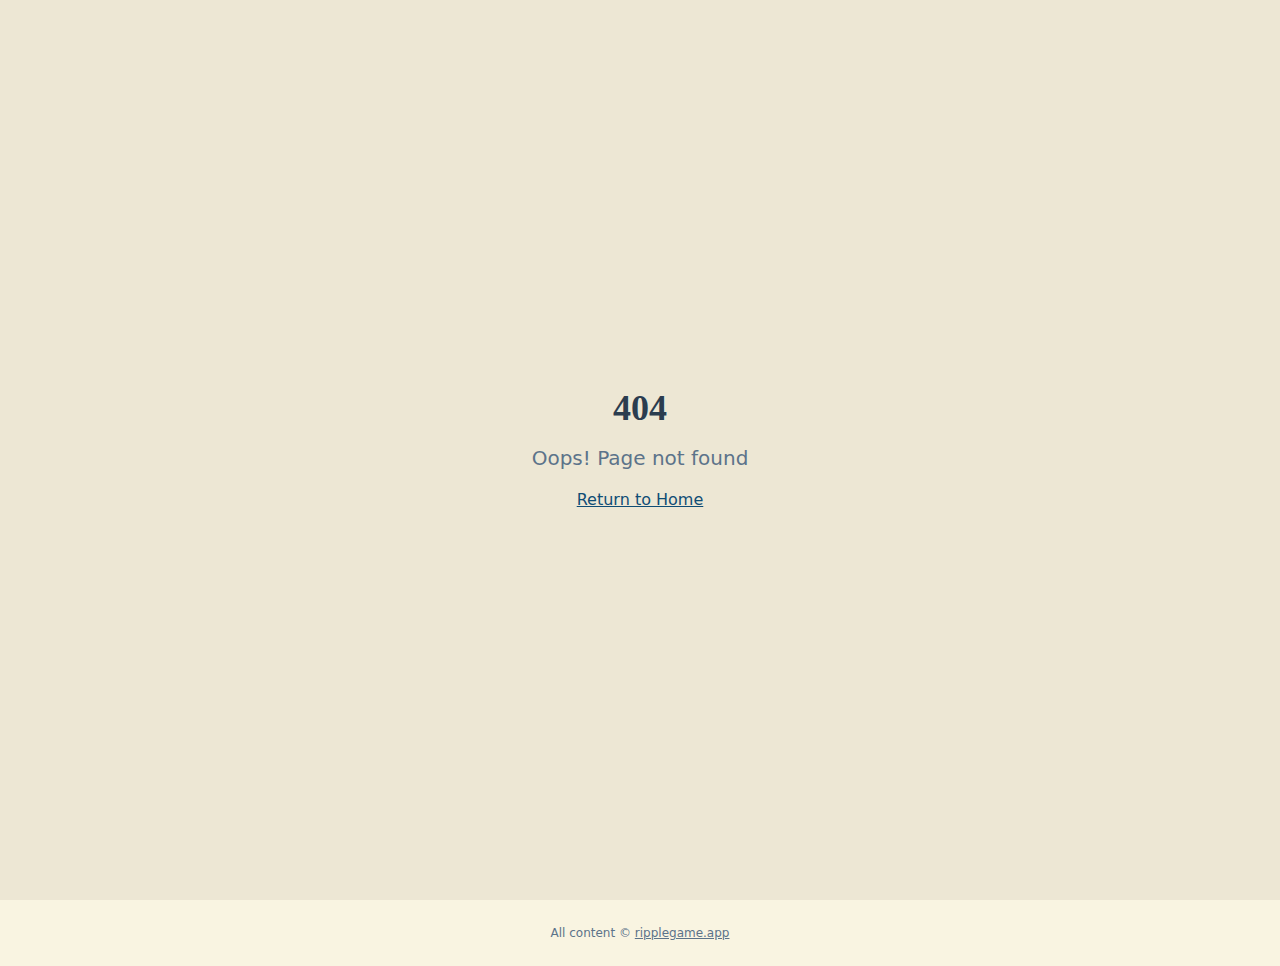
<file: index.html>
<!doctype html>
<html lang="en">
  <head>
    <meta http-equiv="content-type" content="text/html; charset=UTF-8" />
    <meta charset="UTF-8" />
    <link
      rel="icon"
      href="data:image/svg+xml,&lt;svg xmlns='http://www.w3.org/2000/svg' viewBox='0 0 100 100'&gt;&lt;text y='.9em' font-size='90'&gt;%F0%9F%8C%8A&lt;/text&gt;&lt;/svg&gt;"
    />
    <meta name="viewport" content="width=device-width, initial-scale=1.0" />
    <title>Ripple - Daily Cause &amp; Effect Puzzle Game</title>
    <script>
      // GitHub Pages SPA redirect handler
      (function(){
        var redirect = sessionStorage.redirect;
        delete sessionStorage.redirect;
        if (redirect && redirect !== location.href) {
          history.replaceState(null, null, redirect);
        }
      })();
    </script>
    <script>
      // Level selector - intercept Date to load specific puzzles
      (function() {
        const params = new URLSearchParams(window.location.search);
        const level = parseInt(params.get('level'), 10);

        if (level && level > 0) {
          const OriginalDate = Date;
          const baseDate = new OriginalDate('2024-01-01T12:00:00');
          const targetDate = new OriginalDate(baseDate.getTime() + (level - 1) * 24 * 60 * 60 * 1000);

          window.Date = function(...args) {
            if (args.length === 0) {
              return new OriginalDate(targetDate);
            }
            return new OriginalDate(...args);
          };
          window.Date.prototype = OriginalDate.prototype;
          window.Date.now = function() { return targetDate.getTime(); };
          window.Date.parse = OriginalDate.parse;
          window.Date.UTC = OriginalDate.UTC;
        }

        // Add level selector UI after page loads
        window.addEventListener('DOMContentLoaded', function() {
          const currentLevel = level || getCurrentDayNumber();

          function getCurrentDayNumber() {
            const start = new Date('2024-01-01');
            const now = new Date();
            return Math.floor((now - start) / (1000 * 60 * 60 * 24)) + 1;
          }

          // Find the #736 element and replace it with our selector
          const MAX_LEVEL = 40;
          const levelDisplay = document.querySelector('.text-xs.text-muted-foreground');
          if (levelDisplay) {
            const container = document.createElement('div');
            container.className = 'level-selector-inline';
            container.innerHTML = `
              <style>
                .level-selector-inline {
                  display: flex;
                  align-items: center;
                  gap: 4px;
                }
                .level-selector-inline input {
                  width: 50px;
                  padding: 2px 4px;
                  border: 1px solid hsl(var(--border));
                  border-radius: 4px;
                  font-size: 12px;
                  text-align: center;
                  background: hsl(var(--background));
                  color: hsl(var(--muted-foreground));
                  transition: border-color 0.2s;
                  -moz-appearance: textfield;
                }
                .level-selector-inline input::-webkit-outer-spin-button,
                .level-selector-inline input::-webkit-inner-spin-button {
                  -webkit-appearance: none;
                  margin: 0;
                }
                .level-selector-inline input:focus {
                  outline: none;
                  border-color: hsl(var(--primary));
                  color: hsl(var(--foreground));
                }
                .level-selector-inline input.invalid {
                  border-color: #ef4444;
                  color: #ef4444;
                }
                .level-selector-inline button {
                  padding: 2px 8px;
                  background: hsl(var(--primary));
                  color: hsl(var(--primary-foreground));
                  border: none;
                  border-radius: 4px;
                  font-size: 11px;
                  font-weight: 500;
                  cursor: pointer;
                  transition: opacity 0.2s, background 0.2s;
                }
                .level-selector-inline button:hover:not(:disabled) {
                  opacity: 0.8;
                }
                .level-selector-inline button:disabled {
                  background: hsl(var(--muted));
                  color: hsl(var(--muted-foreground));
                  cursor: not-allowed;
                }
                .level-selector-inline .hash {
                  color: hsl(var(--muted-foreground));
                  font-size: 12px;
                }
              </style>
              <span class="hash">#</span>
              <input type="number" id="level-input" min="1" max="${MAX_LEVEL}" value="${Math.min(currentLevel, MAX_LEVEL)}" />
              <button id="go-level">Go</button>
            `;
            levelDisplay.replaceWith(container);

            // Validate input on change
            const input = document.getElementById('level-input');
            const goBtn = document.getElementById('go-level');

            function validateLevel() {
              const val = parseInt(input.value, 10);
              const isInvalid = !val || val < 1 || val > MAX_LEVEL;
              input.classList.toggle('invalid', isInvalid);
              goBtn.disabled = isInvalid;
            }

            input.addEventListener('input', validateLevel);
            validateLevel();
          }

          // Style "View next puzzle!" as a blue button and make it clickable
          const nextPuzzleStyle = document.createElement('style');
          nextPuzzleStyle.textContent = `
            .next-puzzle-btn {
              display: inline-block;
              padding: 12px 24px;
              background: hsl(var(--primary));
              color: hsl(var(--primary-foreground));
              border: none;
              border-radius: 8px;
              font-size: 16px;
              font-weight: 600;
              cursor: pointer;
              transition: opacity 0.2s, transform 0.2s;
              text-decoration: none;
            }
            .next-puzzle-btn:hover {
              opacity: 0.9;
              transform: translateY(-1px);
            }
            .next-puzzle-btn:active {
              transform: translateY(0);
            }
          `;
          document.head.appendChild(nextPuzzleStyle);

          // Watch for "View next puzzle!" text and convert to button
          const observer = new MutationObserver(function(mutations) {
            const nextPuzzleText = Array.from(document.querySelectorAll('p')).find(
              p => p.textContent.trim() === 'View next puzzle!'
            );
            if (nextPuzzleText && !nextPuzzleText.dataset.converted) {
              nextPuzzleText.dataset.converted = 'true';
              const params = new URLSearchParams(window.location.search);
              const currentLvl = parseInt(params.get('level'), 10) || getCurrentDayNumber();
              const nextLevel = currentLvl + 1;

              // Check if we're at the last puzzle
              if (currentLvl >= MAX_LEVEL) {
                nextPuzzleText.textContent = 'No more puzzles!';
              } else {
                const btn = document.createElement('a');
                btn.href = '?level=' + nextLevel;
                btn.className = 'next-puzzle-btn';
                btn.textContent = 'Next Puzzle';
                btn.addEventListener('click', function(e) {
                  e.preventDefault();
                  try {
                    const state = JSON.parse(localStorage.getItem('ripple-game-state') || '{}');
                    const hasSeenTutorial = state.hasSeenTutorial;
                    localStorage.setItem('ripple-game-state', JSON.stringify({ hasSeenTutorial }));
                  } catch(err) {
                    localStorage.removeItem('ripple-game-state');
                  }
                  window.location.href = '?level=' + nextLevel;
                });

                nextPuzzleText.replaceWith(btn);
              }
            }
          });
          observer.observe(document.body, { childList: true, subtree: true });

          // Add footer - use setTimeout to wait for React to finish rendering
          setTimeout(function() {
            const footerContainer = document.querySelector('.container.max-w-lg') || document.querySelector('.container') || document.getElementById('root');
            if (footerContainer) {
              const footer = document.createElement('footer');
              footer.innerHTML = `
                <style>
                  footer.copyright {
                    text-align: center;
                    padding: 24px 16px;
                    font-size: 12px;
                    color: hsl(var(--muted-foreground));
                  }
                  footer.copyright a {
                    color: inherit;
                    text-decoration: underline;
                  }
                  footer.copyright a:hover {
                    color: hsl(var(--foreground));
                  }
                </style>
                All content &copy; <a href="https://ripplegame.app" target="_blank">ripplegame.app</a>
              `;
              footer.className = 'copyright';
              footerContainer.appendChild(footer);
            }
          }, 100);

          const goBtn = document.getElementById('go-level');
          const levelInput = document.getElementById('level-input');

          if (goBtn && levelInput) {
            goBtn.addEventListener('click', function() {
              const newLevel = levelInput.value;
              if (newLevel && newLevel > 0) {
                // Preserve hasSeenTutorial flag when switching levels
                try {
                  const state = JSON.parse(localStorage.getItem('ripple-game-state') || '{}');
                  const hasSeenTutorial = state.hasSeenTutorial;
                  localStorage.setItem('ripple-game-state', JSON.stringify({ hasSeenTutorial }));
                } catch(e) {
                  localStorage.removeItem('ripple-game-state');
                }
                window.location.href = '?level=' + newLevel;
              }
            });

            levelInput.addEventListener('keypress', function(e) {
              if (e.key === 'Enter') {
                goBtn.click();
              }
            });
          }
        });
      })();
    </script>
    <meta
      name="description"
      content="Test your knowledge of history's domino effects. Predict what happened next in famous historical events. New puzzle every day!"
    />
    <meta name="author" content="Ripple Game" />
    <meta
      name="keywords"
      content="puzzle game, history game, daily puzzle, cause and effect, trivia, educational game"
    />
    <link rel="canonical" href="https://ripplegame.app/" />

    <!-- Open Graph / Facebook -->
    <meta
      property="og:title"
      content="Ripple - Daily Cause &amp; Effect Puzzle"
    />
    <meta
      property="og:description"
      content="Trace the domino effect of historical events. Test your knowledge and predict what happened next. New puzzle every day!"
    />
    <meta property="og:type" content="website" />
    <meta property="og:url" content="https://ripplegame.app/" />
    <meta property="og:image" content="https://ripplegame.app/og-image.png" />
    <meta property="og:site_name" content="Ripple" />

    <!-- Twitter -->
    <meta name="twitter:card" content="summary_large_image" />
    <meta
      name="twitter:title"
      content="Ripple - Daily Cause &amp; Effect Puzzle"
    />
    <meta
      name="twitter:description"
      content="Trace the domino effect of historical events. New puzzle every day!"
    />
    <meta name="twitter:image" content="https://ripplegame.app/og-image.png" />
    <script
      type="module"
      crossorigin=""
      src="Ripple%20-%20Daily%20Cause%20&amp;%20Effect%20Puzzle%20Game_files/index-B2aU9M_o.js"
    ></script>
    <link
      rel="stylesheet"
      crossorigin=""
      href="Ripple%20-%20Daily%20Cause%20&amp;%20Effect%20Puzzle%20Game_files/index-1XLbNvcA.css"
    />
    <style type="text/css">
      :where(html[dir="ltr"]),
      :where([data-sonner-toaster][dir="ltr"]) {
        --toast-icon-margin-start: -3px;
        --toast-icon-margin-end: 4px;
        --toast-svg-margin-start: -1px;
        --toast-svg-margin-end: 0px;
        --toast-button-margin-start: auto;
        --toast-button-margin-end: 0;
        --toast-close-button-start: 0;
        --toast-close-button-end: unset;
        --toast-close-button-transform: translate(-35%, -35%);
      }
      :where(html[dir="rtl"]),
      :where([data-sonner-toaster][dir="rtl"]) {
        --toast-icon-margin-start: 4px;
        --toast-icon-margin-end: -3px;
        --toast-svg-margin-start: 0px;
        --toast-svg-margin-end: -1px;
        --toast-button-margin-start: 0;
        --toast-button-margin-end: auto;
        --toast-close-button-start: unset;
        --toast-close-button-end: 0;
        --toast-close-button-transform: translate(35%, -35%);
      }
      :where([data-sonner-toaster]) {
        position: fixed;
        width: var(--width);
        font-family:
          ui-sans-serif,
          system-ui,
          -apple-system,
          BlinkMacSystemFont,
          Segoe UI,
          Roboto,
          Helvetica Neue,
          Arial,
          Noto Sans,
          sans-serif,
          Apple Color Emoji,
          Segoe UI Emoji,
          Segoe UI Symbol,
          Noto Color Emoji;
        --gray1: hsl(0, 0%, 99%);
        --gray2: hsl(0, 0%, 97.3%);
        --gray3: hsl(0, 0%, 95.1%);
        --gray4: hsl(0, 0%, 93%);
        --gray5: hsl(0, 0%, 90.9%);
        --gray6: hsl(0, 0%, 88.7%);
        --gray7: hsl(0, 0%, 85.8%);
        --gray8: hsl(0, 0%, 78%);
        --gray9: hsl(0, 0%, 56.1%);
        --gray10: hsl(0, 0%, 52.3%);
        --gray11: hsl(0, 0%, 43.5%);
        --gray12: hsl(0, 0%, 9%);
        --border-radius: 8px;
        box-sizing: border-box;
        padding: 0;
        margin: 0;
        list-style: none;
        outline: none;
        z-index: 999999999;
        transition: transform 0.4s ease;
      }
      :where([data-sonner-toaster][data-lifted="true"]) {
        transform: translateY(-10px);
      }
      @media (hover: none) and (pointer: coarse) {
        :where([data-sonner-toaster][data-lifted="true"]) {
          transform: none;
        }
      }
      :where([data-sonner-toaster][data-x-position="right"]) {
        right: var(--offset-right);
      }
      :where([data-sonner-toaster][data-x-position="left"]) {
        left: var(--offset-left);
      }
      :where([data-sonner-toaster][data-x-position="center"]) {
        left: 50%;
        transform: translate(-50%);
      }
      :where([data-sonner-toaster][data-y-position="top"]) {
        top: var(--offset-top);
      }
      :where([data-sonner-toaster][data-y-position="bottom"]) {
        bottom: var(--offset-bottom);
      }
      :where([data-sonner-toast]) {
        --y: translateY(100%);
        --lift-amount: calc(var(--lift) * var(--gap));
        z-index: var(--z-index);
        position: absolute;
        opacity: 0;
        transform: var(--y);
        filter: blur(0);
        touch-action: none;
        transition:
          transform 0.4s,
          opacity 0.4s,
          height 0.4s,
          box-shadow 0.2s;
        box-sizing: border-box;
        outline: none;
        overflow-wrap: anywhere;
      }
      :where([data-sonner-toast][data-styled="true"]) {
        padding: 16px;
        background: var(--normal-bg);
        border: 1px solid var(--normal-border);
        color: var(--normal-text);
        border-radius: var(--border-radius);
        box-shadow: 0 4px 12px #0000001a;
        width: var(--width);
        font-size: 13px;
        display: flex;
        align-items: center;
        gap: 6px;
      }
      :where([data-sonner-toast]:focus-visible) {
        box-shadow:
          0 4px 12px #0000001a,
          0 0 0 2px #0003;
      }
      :where([data-sonner-toast][data-y-position="top"]) {
        top: 0;
        --y: translateY(-100%);
        --lift: 1;
        --lift-amount: calc(1 * var(--gap));
      }
      :where([data-sonner-toast][data-y-position="bottom"]) {
        bottom: 0;
        --y: translateY(100%);
        --lift: -1;
        --lift-amount: calc(var(--lift) * var(--gap));
      }
      :where([data-sonner-toast]) :where([data-description]) {
        font-weight: 400;
        line-height: 1.4;
        color: inherit;
      }
      :where([data-sonner-toast]) :where([data-title]) {
        font-weight: 500;
        line-height: 1.5;
        color: inherit;
      }
      :where([data-sonner-toast]) :where([data-icon]) {
        display: flex;
        height: 16px;
        width: 16px;
        position: relative;
        justify-content: flex-start;
        align-items: center;
        flex-shrink: 0;
        margin-left: var(--toast-icon-margin-start);
        margin-right: var(--toast-icon-margin-end);
      }
      :where([data-sonner-toast][data-promise="true"])
        :where([data-icon])
        > svg {
        opacity: 0;
        transform: scale(0.8);
        transform-origin: center;
        animation: sonner-fade-in 0.3s ease forwards;
      }
      :where([data-sonner-toast]) :where([data-icon]) > * {
        flex-shrink: 0;
      }
      :where([data-sonner-toast]) :where([data-icon]) svg {
        margin-left: var(--toast-svg-margin-start);
        margin-right: var(--toast-svg-margin-end);
      }
      :where([data-sonner-toast]) :where([data-content]) {
        display: flex;
        flex-direction: column;
        gap: 2px;
      }
      [data-sonner-toast][data-styled="true"] [data-button] {
        border-radius: 4px;
        padding-left: 8px;
        padding-right: 8px;
        height: 24px;
        font-size: 12px;
        color: var(--normal-bg);
        background: var(--normal-text);
        margin-left: var(--toast-button-margin-start);
        margin-right: var(--toast-button-margin-end);
        border: none;
        cursor: pointer;
        outline: none;
        display: flex;
        align-items: center;
        flex-shrink: 0;
        transition:
          opacity 0.4s,
          box-shadow 0.2s;
      }
      :where([data-sonner-toast]) :where([data-button]):focus-visible {
        box-shadow: 0 0 0 2px #0006;
      }
      :where([data-sonner-toast]) :where([data-button]):first-of-type {
        margin-left: var(--toast-button-margin-start);
        margin-right: var(--toast-button-margin-end);
      }
      :where([data-sonner-toast]) :where([data-cancel]) {
        color: var(--normal-text);
        background: rgba(0, 0, 0, 0.08);
      }
      :where([data-sonner-toast][data-theme="dark"]) :where([data-cancel]) {
        background: rgba(255, 255, 255, 0.3);
      }
      :where([data-sonner-toast]) :where([data-close-button]) {
        position: absolute;
        left: var(--toast-close-button-start);
        right: var(--toast-close-button-end);
        top: 0;
        height: 20px;
        width: 20px;
        display: flex;
        justify-content: center;
        align-items: center;
        padding: 0;
        color: var(--gray12);
        border: 1px solid var(--gray4);
        transform: var(--toast-close-button-transform);
        border-radius: 50%;
        cursor: pointer;
        z-index: 1;
        transition:
          opacity 0.1s,
          background 0.2s,
          border-color 0.2s;
      }
      [data-sonner-toast] [data-close-button] {
        background: var(--gray1);
      }
      :where([data-sonner-toast]) :where([data-close-button]):focus-visible {
        box-shadow:
          0 4px 12px #0000001a,
          0 0 0 2px #0003;
      }
      :where([data-sonner-toast]) :where([data-disabled="true"]) {
        cursor: not-allowed;
      }
      :where([data-sonner-toast]):hover :where([data-close-button]):hover {
        background: var(--gray2);
        border-color: var(--gray5);
      }
      :where([data-sonner-toast][data-swiping="true"]):before {
        content: "";
        position: absolute;
        left: -50%;
        right: -50%;
        height: 100%;
        z-index: -1;
      }
      :where(
        [data-sonner-toast][data-y-position="top"][data-swiping="true"]
      ):before {
        bottom: 50%;
        transform: scaleY(3) translateY(50%);
      }
      :where(
        [data-sonner-toast][data-y-position="bottom"][data-swiping="true"]
      ):before {
        top: 50%;
        transform: scaleY(3) translateY(-50%);
      }
      :where(
        [data-sonner-toast][data-swiping="false"][data-removed="true"]
      ):before {
        content: "";
        position: absolute;
        inset: 0;
        transform: scaleY(2);
      }
      :where([data-sonner-toast]):after {
        content: "";
        position: absolute;
        left: 0;
        height: calc(var(--gap) + 1px);
        bottom: 100%;
        width: 100%;
      }
      :where([data-sonner-toast][data-mounted="true"]) {
        --y: translateY(0);
        opacity: 1;
      }
      :where([data-sonner-toast][data-expanded="false"][data-front="false"]) {
        --scale: var(--toasts-before) * 0.05 + 1;
        --y: translateY(calc(var(--lift-amount) * var(--toasts-before)))
          scale(calc(-1 * var(--scale)));
        height: var(--front-toast-height);
      }
      :where([data-sonner-toast]) > * {
        transition: opacity 0.4s;
      }
      :where(
          [data-sonner-toast][data-expanded="false"][data-front="false"][data-styled="true"]
        )
        > * {
        opacity: 0;
      }
      :where([data-sonner-toast][data-visible="false"]) {
        opacity: 0;
        pointer-events: none;
      }
      :where([data-sonner-toast][data-mounted="true"][data-expanded="true"]) {
        --y: translateY(calc(var(--lift) * var(--offset)));
        height: var(--initial-height);
      }
      :where(
        [data-sonner-toast][data-removed="true"][data-front="true"][data-swipe-out="false"]
      ) {
        --y: translateY(calc(var(--lift) * -100%));
        opacity: 0;
      }
      :where(
        [data-sonner-toast][data-removed="true"][data-front="false"][data-swipe-out="false"][data-expanded="true"]
      ) {
        --y: translateY(
          calc(var(--lift) * var(--offset) + var(--lift) * -100%)
        );
        opacity: 0;
      }
      :where(
        [data-sonner-toast][data-removed="true"][data-front="false"][data-swipe-out="false"][data-expanded="false"]
      ) {
        --y: translateY(40%);
        opacity: 0;
        transition:
          transform 0.5s,
          opacity 0.2s;
      }
      :where(
        [data-sonner-toast][data-removed="true"][data-front="false"]
      ):before {
        height: calc(var(--initial-height) + 20%);
      }
      [data-sonner-toast][data-swiping="true"] {
        transform: var(--y) translateY(var(--swipe-amount-y, 0px))
          translate(var(--swipe-amount-x, 0px));
        transition: none;
      }
      [data-sonner-toast][data-swiped="true"] {
        user-select: none;
      }
      [data-sonner-toast][data-swipe-out="true"][data-y-position="bottom"],
      [data-sonner-toast][data-swipe-out="true"][data-y-position="top"] {
        animation-duration: 0.2s;
        animation-timing-function: ease-out;
        animation-fill-mode: forwards;
      }
      [data-sonner-toast][data-swipe-out="true"][data-swipe-direction="left"] {
        animation-name: swipe-out-left;
      }
      [data-sonner-toast][data-swipe-out="true"][data-swipe-direction="right"] {
        animation-name: swipe-out-right;
      }
      [data-sonner-toast][data-swipe-out="true"][data-swipe-direction="up"] {
        animation-name: swipe-out-up;
      }
      [data-sonner-toast][data-swipe-out="true"][data-swipe-direction="down"] {
        animation-name: swipe-out-down;
      }
      @keyframes swipe-out-left {
        0% {
          transform: var(--y) translate(var(--swipe-amount-x));
          opacity: 1;
        }
        to {
          transform: var(--y) translate(calc(var(--swipe-amount-x) - 100%));
          opacity: 0;
        }
      }
      @keyframes swipe-out-right {
        0% {
          transform: var(--y) translate(var(--swipe-amount-x));
          opacity: 1;
        }
        to {
          transform: var(--y) translate(calc(var(--swipe-amount-x) + 100%));
          opacity: 0;
        }
      }
      @keyframes swipe-out-up {
        0% {
          transform: var(--y) translateY(var(--swipe-amount-y));
          opacity: 1;
        }
        to {
          transform: var(--y) translateY(calc(var(--swipe-amount-y) - 100%));
          opacity: 0;
        }
      }
      @keyframes swipe-out-down {
        0% {
          transform: var(--y) translateY(var(--swipe-amount-y));
          opacity: 1;
        }
        to {
          transform: var(--y) translateY(calc(var(--swipe-amount-y) + 100%));
          opacity: 0;
        }
      }
      @media (max-width: 600px) {
        [data-sonner-toaster] {
          position: fixed;
          right: var(--mobile-offset-right);
          left: var(--mobile-offset-left);
          width: 100%;
        }
        [data-sonner-toaster][dir="rtl"] {
          left: calc(var(--mobile-offset-left) * -1);
        }
        [data-sonner-toaster] [data-sonner-toast] {
          left: 0;
          right: 0;
          width: calc(100% - var(--mobile-offset-left) * 2);
        }
        [data-sonner-toaster][data-x-position="left"] {
          left: var(--mobile-offset-left);
        }
        [data-sonner-toaster][data-y-position="bottom"] {
          bottom: var(--mobile-offset-bottom);
        }
        [data-sonner-toaster][data-y-position="top"] {
          top: var(--mobile-offset-top);
        }
        [data-sonner-toaster][data-x-position="center"] {
          left: var(--mobile-offset-left);
          right: var(--mobile-offset-right);
          transform: none;
        }
      }
      [data-sonner-toaster][data-theme="light"] {
        --normal-bg: #fff;
        --normal-border: var(--gray4);
        --normal-text: var(--gray12);
        --success-bg: hsl(143, 85%, 96%);
        --success-border: hsl(145, 92%, 91%);
        --success-text: hsl(140, 100%, 27%);
        --info-bg: hsl(208, 100%, 97%);
        --info-border: hsl(221, 91%, 91%);
        --info-text: hsl(210, 92%, 45%);
        --warning-bg: hsl(49, 100%, 97%);
        --warning-border: hsl(49, 91%, 91%);
        --warning-text: hsl(31, 92%, 45%);
        --error-bg: hsl(359, 100%, 97%);
        --error-border: hsl(359, 100%, 94%);
        --error-text: hsl(360, 100%, 45%);
      }
      [data-sonner-toaster][data-theme="light"]
        [data-sonner-toast][data-invert="true"] {
        --normal-bg: #000;
        --normal-border: hsl(0, 0%, 20%);
        --normal-text: var(--gray1);
      }
      [data-sonner-toaster][data-theme="dark"]
        [data-sonner-toast][data-invert="true"] {
        --normal-bg: #fff;
        --normal-border: var(--gray3);
        --normal-text: var(--gray12);
      }
      [data-sonner-toaster][data-theme="dark"] {
        --normal-bg: #000;
        --normal-bg-hover: hsl(0, 0%, 12%);
        --normal-border: hsl(0, 0%, 20%);
        --normal-border-hover: hsl(0, 0%, 25%);
        --normal-text: var(--gray1);
        --success-bg: hsl(150, 100%, 6%);
        --success-border: hsl(147, 100%, 12%);
        --success-text: hsl(150, 86%, 65%);
        --info-bg: hsl(215, 100%, 6%);
        --info-border: hsl(223, 100%, 12%);
        --info-text: hsl(216, 87%, 65%);
        --warning-bg: hsl(64, 100%, 6%);
        --warning-border: hsl(60, 100%, 12%);
        --warning-text: hsl(46, 87%, 65%);
        --error-bg: hsl(358, 76%, 10%);
        --error-border: hsl(357, 89%, 16%);
        --error-text: hsl(358, 100%, 81%);
      }
      [data-sonner-toaster][data-theme="dark"]
        [data-sonner-toast]
        [data-close-button] {
        background: var(--normal-bg);
        border-color: var(--normal-border);
        color: var(--normal-text);
      }
      [data-sonner-toaster][data-theme="dark"]
        [data-sonner-toast]
        [data-close-button]:hover {
        background: var(--normal-bg-hover);
        border-color: var(--normal-border-hover);
      }
      [data-rich-colors="true"][data-sonner-toast][data-type="success"],
      [data-rich-colors="true"][data-sonner-toast][data-type="success"]
        [data-close-button] {
        background: var(--success-bg);
        border-color: var(--success-border);
        color: var(--success-text);
      }
      [data-rich-colors="true"][data-sonner-toast][data-type="info"],
      [data-rich-colors="true"][data-sonner-toast][data-type="info"]
        [data-close-button] {
        background: var(--info-bg);
        border-color: var(--info-border);
        color: var(--info-text);
      }
      [data-rich-colors="true"][data-sonner-toast][data-type="warning"],
      [data-rich-colors="true"][data-sonner-toast][data-type="warning"]
        [data-close-button] {
        background: var(--warning-bg);
        border-color: var(--warning-border);
        color: var(--warning-text);
      }
      [data-rich-colors="true"][data-sonner-toast][data-type="error"],
      [data-rich-colors="true"][data-sonner-toast][data-type="error"]
        [data-close-button] {
        background: var(--error-bg);
        border-color: var(--error-border);
        color: var(--error-text);
      }
      .sonner-loading-wrapper {
        --size: 16px;
        height: var(--size);
        width: var(--size);
        position: absolute;
        inset: 0;
        z-index: 10;
      }
      .sonner-loading-wrapper[data-visible="false"] {
        transform-origin: center;
        animation: sonner-fade-out 0.2s ease forwards;
      }
      .sonner-spinner {
        position: relative;
        top: 50%;
        left: 50%;
        height: var(--size);
        width: var(--size);
      }
      .sonner-loading-bar {
        animation: sonner-spin 1.2s linear infinite;
        background: var(--gray11);
        border-radius: 6px;
        height: 8%;
        left: -10%;
        position: absolute;
        top: -3.9%;
        width: 24%;
      }
      .sonner-loading-bar:nth-child(1) {
        animation-delay: -1.2s;
        transform: rotate(0.0001deg) translate(146%);
      }
      .sonner-loading-bar:nth-child(2) {
        animation-delay: -1.1s;
        transform: rotate(30deg) translate(146%);
      }
      .sonner-loading-bar:nth-child(3) {
        animation-delay: -1s;
        transform: rotate(60deg) translate(146%);
      }
      .sonner-loading-bar:nth-child(4) {
        animation-delay: -0.9s;
        transform: rotate(90deg) translate(146%);
      }
      .sonner-loading-bar:nth-child(5) {
        animation-delay: -0.8s;
        transform: rotate(120deg) translate(146%);
      }
      .sonner-loading-bar:nth-child(6) {
        animation-delay: -0.7s;
        transform: rotate(150deg) translate(146%);
      }
      .sonner-loading-bar:nth-child(7) {
        animation-delay: -0.6s;
        transform: rotate(180deg) translate(146%);
      }
      .sonner-loading-bar:nth-child(8) {
        animation-delay: -0.5s;
        transform: rotate(210deg) translate(146%);
      }
      .sonner-loading-bar:nth-child(9) {
        animation-delay: -0.4s;
        transform: rotate(240deg) translate(146%);
      }
      .sonner-loading-bar:nth-child(10) {
        animation-delay: -0.3s;
        transform: rotate(270deg) translate(146%);
      }
      .sonner-loading-bar:nth-child(11) {
        animation-delay: -0.2s;
        transform: rotate(300deg) translate(146%);
      }
      .sonner-loading-bar:nth-child(12) {
        animation-delay: -0.1s;
        transform: rotate(330deg) translate(146%);
      }
      @keyframes sonner-fade-in {
        0% {
          opacity: 0;
          transform: scale(0.8);
        }
        to {
          opacity: 1;
          transform: scale(1);
        }
      }
      @keyframes sonner-fade-out {
        0% {
          opacity: 1;
          transform: scale(1);
        }
        to {
          opacity: 0;
          transform: scale(0.8);
        }
      }
      @keyframes sonner-spin {
        0% {
          opacity: 1;
        }
        to {
          opacity: 0.15;
        }
      }
      @media (prefers-reduced-motion) {
        [data-sonner-toast],
        [data-sonner-toast] > *,
        .sonner-loading-bar {
          transition: none !important;
          animation: none !important;
        }
      }
      .sonner-loader {
        position: absolute;
        top: 50%;
        left: 50%;
        transform: translate(-50%, -50%);
        transform-origin: center;
        transition:
          opacity 0.2s,
          transform 0.2s;
      }
      .sonner-loader[data-visible="false"] {
        opacity: 0;
        transform: scale(0.8) translate(-50%, -50%);
      }
    </style>
    <link
      rel="canonical"
      href="https://ripplegame.app/"
      data-react-helmet="true"
    />
    <meta
      name="description"
      content="Test your knowledge of history's domino effects. Predict what happened next in famous historical events. New puzzle every day!"
      data-react-helmet="true"
    />
    <meta
      property="og:title"
      content="Ripple - Daily Cause &amp; Effect Puzzle"
      data-react-helmet="true"
    />
    <meta
      property="og:description"
      content="Trace the domino effect of historical events. New puzzle every day!"
      data-react-helmet="true"
    />
    <meta property="og:type" content="website" data-react-helmet="true" />
    <meta
      property="og:url"
      content="https://ripplegame.app/"
      data-react-helmet="true"
    />
    <meta
      property="og:image"
      content="https://ripplegame.app/og-image.png"
      data-react-helmet="true"
    />
  </head>

  <body style="">
    <div id="root">
      <div
        role="region"
        aria-label="Notifications (F8)"
        tabindex="-1"
        style="pointer-events: none"
      >
        <ol
          tabindex="-1"
          class="fixed top-0 z-[100] flex max-h-screen w-full flex-col-reverse p-4 sm:bottom-0 sm:right-0 sm:top-auto sm:flex-col md:max-w-[420px]"
        ></ol>
      </div>
      <section
        aria-label="Notifications alt+T"
        tabindex="-1"
        aria-live="polite"
        aria-relevant="additions text"
        aria-atomic="false"
      ></section>
      <div class="min-h-screen bg-background">
        <div class="container max-w-lg mx-auto px-4 py-6">
          <header
            class="flex items-center justify-between py-4 border-b border-border mb-6"
          >
            <div class="flex items-center gap-3">
              <span class="text-3xl animate-wave">🌊</span>
              <div>
                <h1
                  class="font-display text-2xl font-bold text-foreground tracking-tight"
                >
                  Ripple
                </h1>
                <p class="text-xs text-muted-foreground">#736</p>
              </div>
            </div>
            <div class="flex items-center gap-2">
              <button
                class="inline-flex items-center justify-center gap-2 whitespace-nowrap rounded-md text-sm font-medium ring-offset-background transition-colors focus-visible:outline-none focus-visible:ring-2 focus-visible:ring-ring focus-visible:ring-offset-2 disabled:pointer-events-none disabled:opacity-50 [&amp;_svg]:pointer-events-none [&amp;_svg]:size-4 [&amp;_svg]:shrink-0 hover:bg-accent hover:text-accent-foreground h-10 w-10"
                aria-label="How to play"
              >
                <svg
                  xmlns="http://www.w3.org/2000/svg"
                  width="24"
                  height="24"
                  viewBox="0 0 24 24"
                  fill="none"
                  stroke="currentColor"
                  stroke-width="2"
                  stroke-linecap="round"
                  stroke-linejoin="round"
                  class="lucide lucide-circle-help w-5 h-5"
                >
                  <circle cx="12" cy="12" r="10"></circle>
                  <path d="M9.09 9a3 3 0 0 1 5.83 1c0 2-3 3-3 3"></path>
                  <path d="M12 17h.01"></path>
                </svg></button
              ><button
                class="inline-flex items-center justify-center gap-2 whitespace-nowrap rounded-md text-sm font-medium ring-offset-background transition-colors focus-visible:outline-none focus-visible:ring-2 focus-visible:ring-ring focus-visible:ring-offset-2 disabled:pointer-events-none disabled:opacity-50 [&amp;_svg]:pointer-events-none [&amp;_svg]:size-4 [&amp;_svg]:shrink-0 hover:bg-accent hover:text-accent-foreground h-10 w-10"
                aria-label="Statistics"
              >
                <svg
                  xmlns="http://www.w3.org/2000/svg"
                  width="24"
                  height="24"
                  viewBox="0 0 24 24"
                  fill="none"
                  stroke="currentColor"
                  stroke-width="2"
                  stroke-linecap="round"
                  stroke-linejoin="round"
                  class="lucide lucide-chart-column w-5 h-5"
                >
                  <path d="M3 3v16a2 2 0 0 0 2 2h16"></path>
                  <path d="M18 17V9"></path>
                  <path d="M13 17V5"></path>
                  <path d="M8 17v-3"></path>
                </svg>
              </button>
            </div>
          </header>
          <div class="flex items-center justify-center gap-2">
            <div
              class="flex items-center justify-center w-8 h-8 rounded-full text-sm font-medium transition-all duration-300 bg-correct text-correct-foreground"
            >
              1
            </div>
            <div
              class="flex items-center justify-center w-8 h-8 rounded-full text-sm font-medium transition-all duration-300 bg-primary text-primary-foreground scale-110 shadow-md"
            >
              2
            </div>
            <div
              class="flex items-center justify-center w-8 h-8 rounded-full text-sm font-medium transition-all duration-300 bg-muted text-muted-foreground"
            >
              3
            </div>
          </div>
          <div class="mt-6">
            <div
              class="relative overflow-hidden rounded-2xl p-6 mb-6 bg-gradient-to-br from-primary to-secondary text-primary-foreground shadow-xl animate-float-up"
            >
              <div
                class="absolute top-0 right-0 w-32 h-32 rounded-full bg-white/5 -translate-y-1/2 translate-x-1/2"
              ></div>
              <div
                class="absolute bottom-0 left-0 w-24 h-24 rounded-full bg-white/5 translate-y-1/2 -translate-x-1/2"
              ></div>
              <div class="relative z-10">
                <div class="flex items-center gap-2 mb-3">
                  <span class="text-2xl animate-wave">🌊</span
                  ><span
                    class="text-sm font-medium opacity-80 uppercase tracking-wide"
                    >Starting Ripple</span
                  >
                </div>
                <p class="text-lg md:text-xl font-display leading-relaxed">
                  Illegal speakeasies and bootleggers emerge
                </p>
              </div>
            </div>
            <p
              class="text-sm font-medium text-muted-foreground mb-4 text-center"
            >
              What happened next?
            </p>
            <div class="space-y-3">
              <button
                class="w-full text-left p-4 rounded-xl border-2 transition-all duration-300 animate-float-up opacity-0 focus:outline-none focus:ring-2 focus:ring-primary/50 hover:-translate-y-0.5 hover:shadow-lg hover:border-primary/30 active:scale-[0.99] bg-card border-border"
                style="animation-delay: 0s; animation-fill-mode: forwards"
              >
                <div class="flex items-start gap-3">
                  <span
                    class="flex-shrink-0 w-7 h-7 rounded-full flex items-center justify-center text-sm font-semibold bg-primary/10 text-primary"
                    >A</span
                  ><span class="text-foreground leading-snug"
                    >Organized crime syndicates take control</span
                  >
                </div></button
              ><button
                class="w-full text-left p-4 rounded-xl border-2 transition-all duration-300 animate-float-up opacity-0 focus:outline-none focus:ring-2 focus:ring-primary/50 hover:-translate-y-0.5 hover:shadow-lg hover:border-primary/30 active:scale-[0.99] bg-card border-border"
                style="animation-delay: 0.08s; animation-fill-mode: forwards"
              >
                <div class="flex items-start gap-3">
                  <span
                    class="flex-shrink-0 w-7 h-7 rounded-full flex items-center justify-center text-sm font-semibold bg-primary/10 text-primary"
                    >B</span
                  ><span class="text-foreground leading-snug"
                    >Alcohol prices decrease</span
                  >
                </div></button
              ><button
                class="w-full text-left p-4 rounded-xl border-2 transition-all duration-300 animate-float-up opacity-0 focus:outline-none focus:ring-2 focus:ring-primary/50 hover:-translate-y-0.5 hover:shadow-lg hover:border-primary/30 active:scale-[0.99] bg-card border-border"
                style="animation-delay: 0.16s; animation-fill-mode: forwards"
              >
                <div class="flex items-start gap-3">
                  <span
                    class="flex-shrink-0 w-7 h-7 rounded-full flex items-center justify-center text-sm font-semibold bg-primary/10 text-primary"
                    >C</span
                  ><span class="text-foreground leading-snug"
                    >Police easily shut down the operations</span
                  >
                </div></button
              ><button
                class="w-full text-left p-4 rounded-xl border-2 transition-all duration-300 animate-float-up opacity-0 focus:outline-none focus:ring-2 focus:ring-primary/50 hover:-translate-y-0.5 hover:shadow-lg hover:border-primary/30 active:scale-[0.99] bg-card border-border"
                style="animation-delay: 0.24s; animation-fill-mode: forwards"
              >
                <div class="flex items-start gap-3">
                  <span
                    class="flex-shrink-0 w-7 h-7 rounded-full flex items-center justify-center text-sm font-semibold bg-primary/10 text-primary"
                    >D</span
                  ><span class="text-foreground leading-snug"
                    >Small-time criminals run the trade</span
                  >
                </div>
              </button>
            </div>
            <div class="mt-4 flex justify-center">
              <button
                class="inline-flex items-center justify-center whitespace-nowrap text-sm font-medium ring-offset-background transition-colors focus-visible:outline-none focus-visible:ring-2 focus-visible:ring-ring focus-visible:ring-offset-2 disabled:pointer-events-none disabled:opacity-50 [&amp;_svg]:pointer-events-none [&amp;_svg]:size-4 [&amp;_svg]:shrink-0 border border-input bg-background hover:bg-accent h-9 rounded-md px-3 gap-2 text-muted-foreground hover:text-foreground"
                data-state="closed"
              >
                <svg
                  xmlns="http://www.w3.org/2000/svg"
                  width="24"
                  height="24"
                  viewBox="0 0 24 24"
                  fill="none"
                  stroke="currentColor"
                  stroke-width="2"
                  stroke-linecap="round"
                  stroke-linejoin="round"
                  class="lucide lucide-lightbulb w-4 h-4"
                >
                  <path
                    d="M15 14c.2-1 .7-1.7 1.5-2.5 1-.9 1.5-2.2 1.5-3.5A6 6 0 0 0 6 8c0 1 .2 2.2 1.5 3.5.7.7 1.3 1.5 1.5 2.5"
                  ></path>
                  <path d="M9 18h6"></path>
                  <path d="M10 22h4"></path></svg
                >50/50 Hint
              </button>
            </div>
          </div>
        </div>
      </div>
    </div>
  </body>
</html>
</file>
